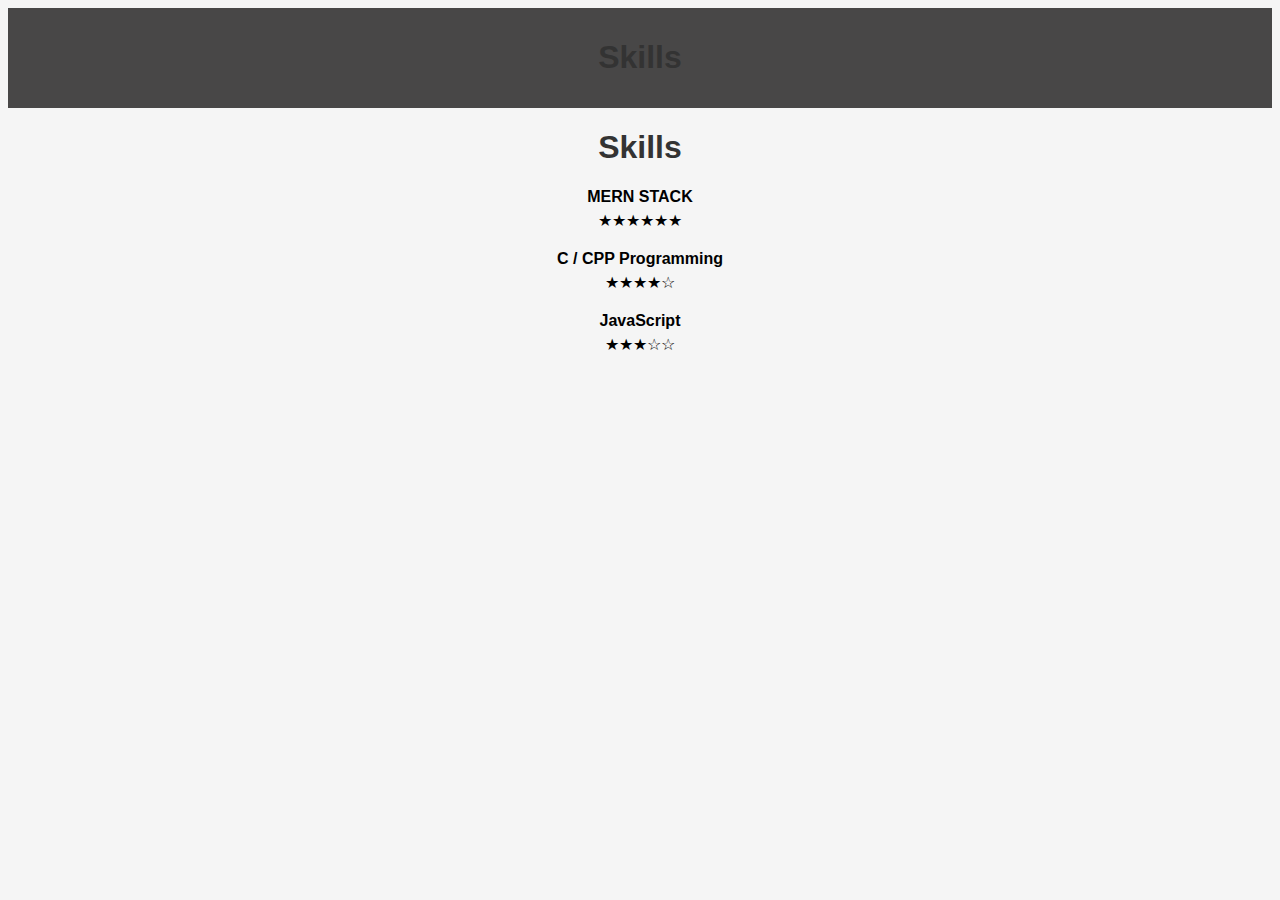
<file: skill.html>
<!DOCTYPE html>
<html lang="en">
<head>
    <meta charset="UTF-8">
    <meta name="viewport" content="width=device-width, initial-scale=1.0">
    <title>Skills</title>
    <style>
        body {
            font-family: Arial, sans-serif;
            background-color: #f5f5f5;
            text-align: center;
        }
        header {
            background-color: #484747;
            color: white;
            padding: 10px;
            text-align: center;
        }

        h1 {
            color: #333;
        }

        .skill {
            margin: 20px 0;
        }

        .skill-name {
            font-weight: bold;
            margin-bottom: 5px;
        }

        .star-container {
            display: inline-block;
        }

        .star {
            color: gold;
        }
    </style>
</head>
<body>
    <header>
        <h1>Skills </h1>
    </header>
    <h1>Skills</h1>

    <div class="skill">
        <div class="skill-name">MERN STACK</div>
        <div class="star-container">
            <!-- Adjust the number of stars based on the skill level -->
            ★★★★★★
        </div>
    </div>

    <div class="skill">
        <div class="skill-name">C / CPP Programming</div>
        <div class="star-container">
            <!-- Adjust the number of stars based on the skill level -->
            ★★★★☆
        </div>
    </div>

    <div class="skill">
        <div class="skill-name">JavaScript</div>
        <div class="star-container">
            <!-- Adjust the number of stars based on the skill level -->
            ★★★☆☆
        </div>
    </div>
</body>
</html>
</file>
